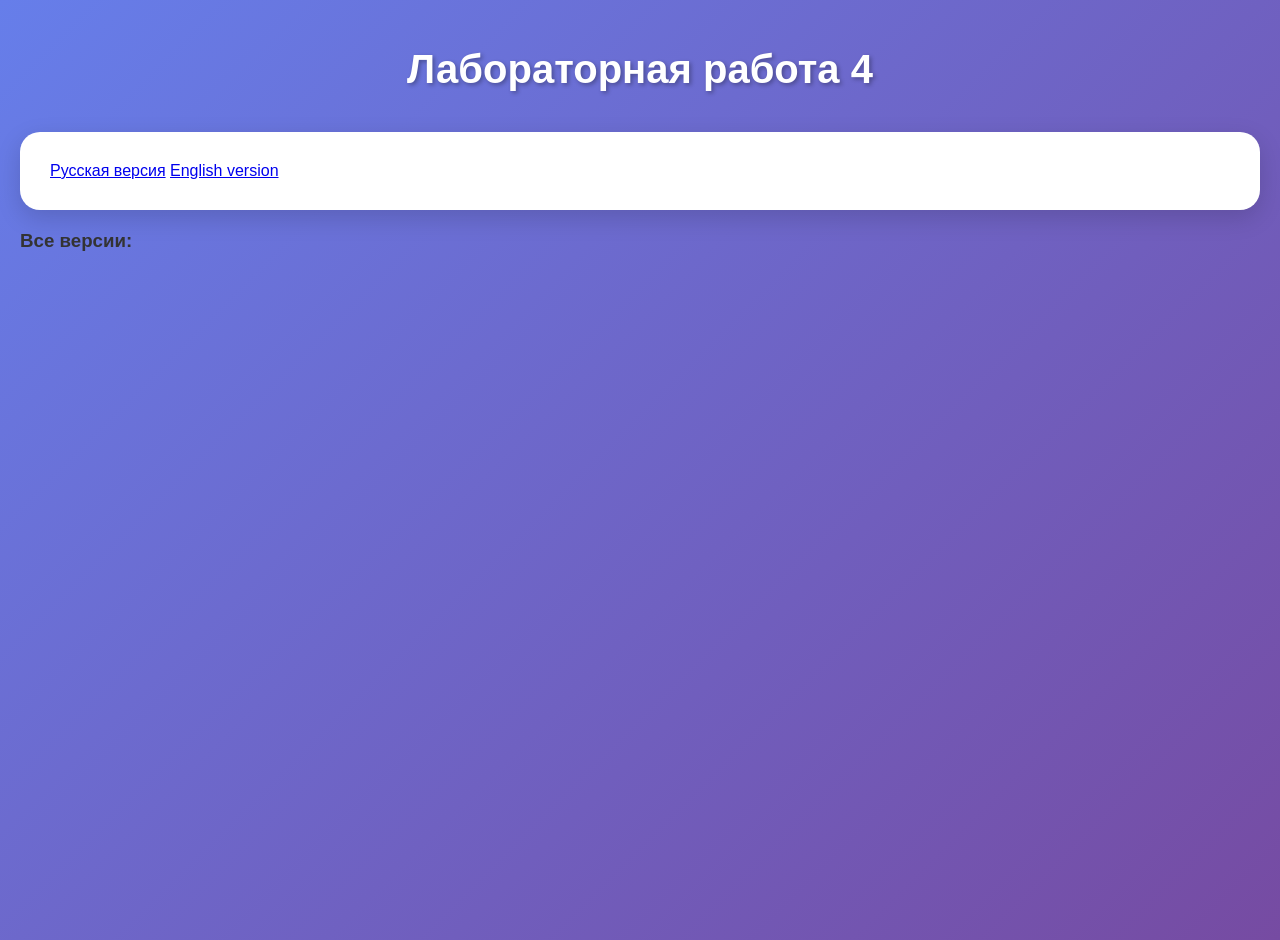
<file: index.htm>
<!DOCTYPE html>
<html>
<head>
    <meta charset="UTF-8">
    <title>Все версии</title>
    <link rel="stylesheet" href="style.css">
</head>
<body>
    <h1>Лабораторная работа 4 </h1>
    
    <div>
        <a href="./ru/index.html">Русская версия</a>
        <a href="./en/index.html">English version</a>
    </div>

    <h3>Все версии:</h3>

</body></html>
</file>
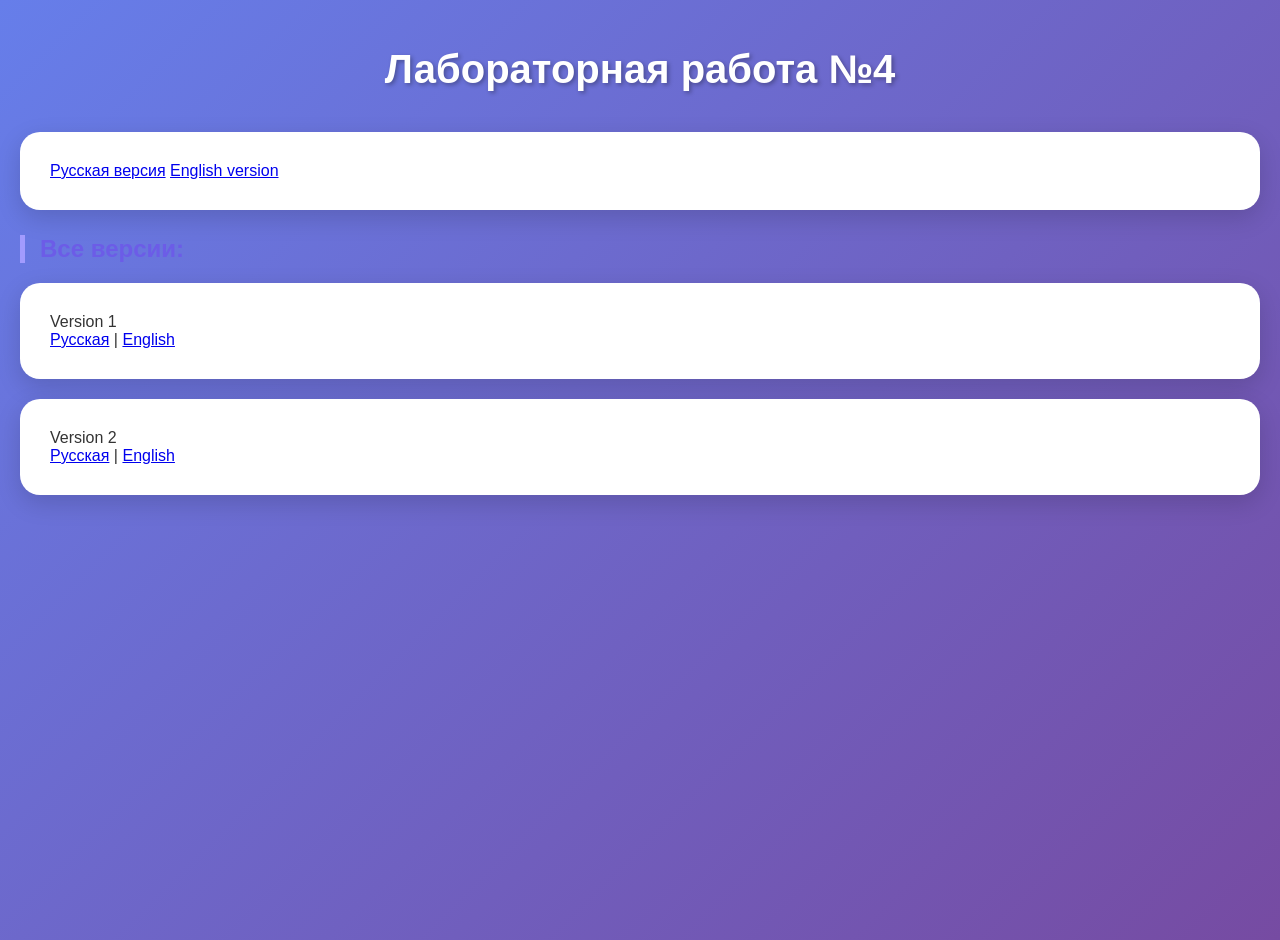
<file: index.html>
<!DOCTYPE html>
<html>
<head>
    <meta charset="UTF-8">
    <title>Лабораторная работа 4</title>
    <link rel="stylesheet" href="style.css">

</head>
<body>
    <h1>Лабораторная работа №4</h1>
    
    <div>
        <a href="./ru/index.html">Русская версия</a>
        <a href="./en/index.html">English version</a>
    </div>

    <h2>Все версии:</h2>
<div>Version 1<br>
<a href='./v1/ru/index.html'>Русская</a> | 
<a href='./v1/en/index.html'>English</a></div>
<div>Version 2<br>
<a href='./v2/ru/index.html'>Русская</a> | 
<a href='./v2/en/index.html'>English</a></div>
</body></html>
</file>
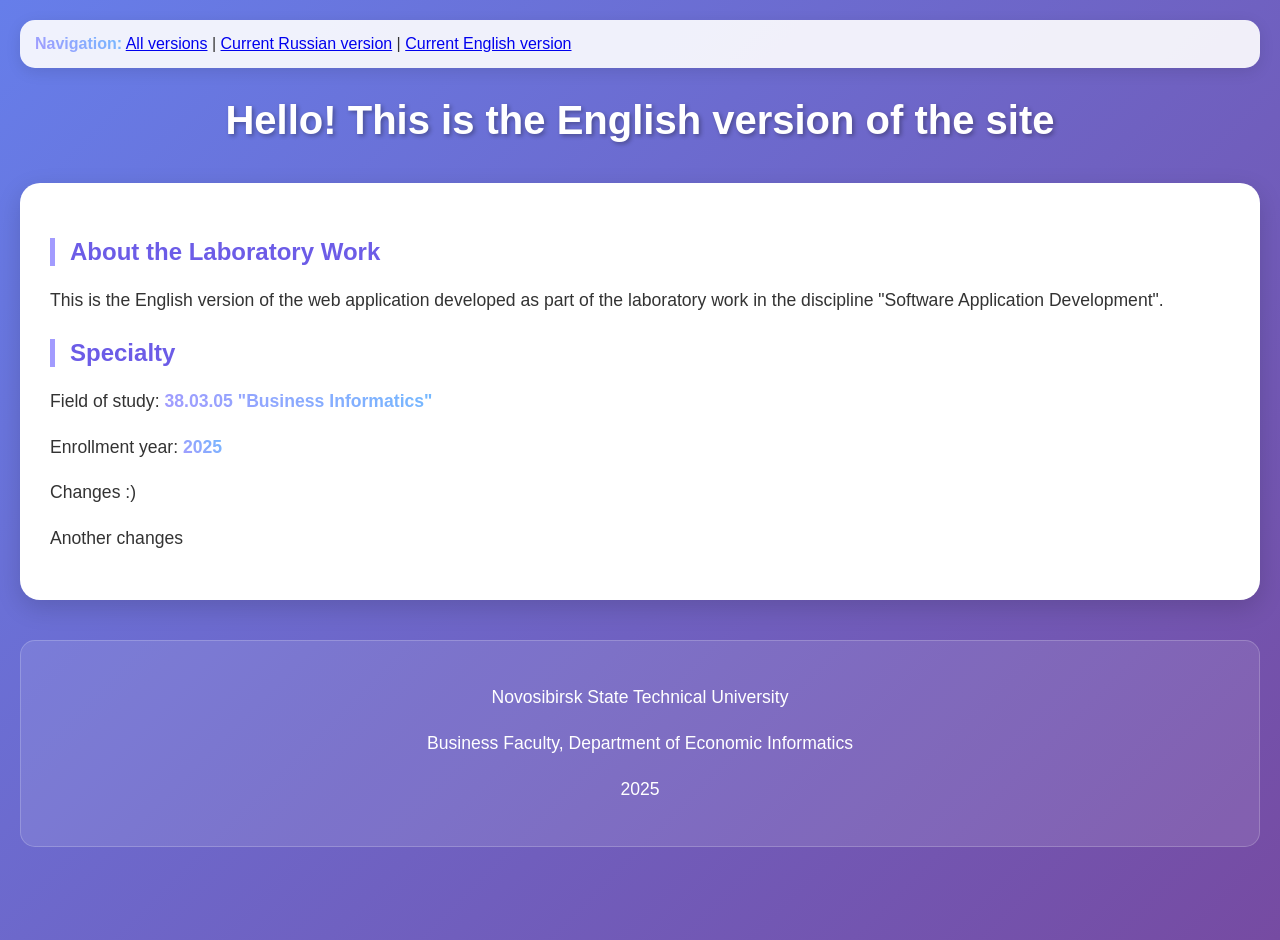
<file: en/index.html>
<!DOCTYPE html>
<html lang="en">
<head>
    <meta charset="UTF-8">
    <meta name="viewport" content="width=device-width, initial-scale=1.0">
    <title>English Version</title>
    <link rel="stylesheet" href="../style.css">
</head>
<body>
    <nav>
        <strong>Navigation:</strong>
        <a href="/dsa-lab4/index.html">All versions</a> |
        <a href="/dsa-lab4/ru/index.html">Current Russian version</a> |
        <a href="/dsa-lab4/en/index.html">Current English version</a>
    </nav>

    <h1>Hello! This is the English version of the site</h1>
    
    <div>
        <h2>About the Laboratory Work</h2>
        <p>This is the English version of the web application developed as part of the laboratory work in the discipline "Software Application Development".</p>
        
        <h2>Specialty</h2>
        <p>Field of study: <strong>38.03.05 "Business Informatics"</strong></p>
        <p>Enrollment year: <strong>2025</strong></p>

        <p>Changes :)</p>
        <p>Another changes</p>
       
    </div>

    <footer>
        <p>Novosibirsk State Technical University</p>
        <p>Business Faculty, Department of Economic Informatics</p>
        <p>2025</p>
    </footer>
</body>
</html>
</file>
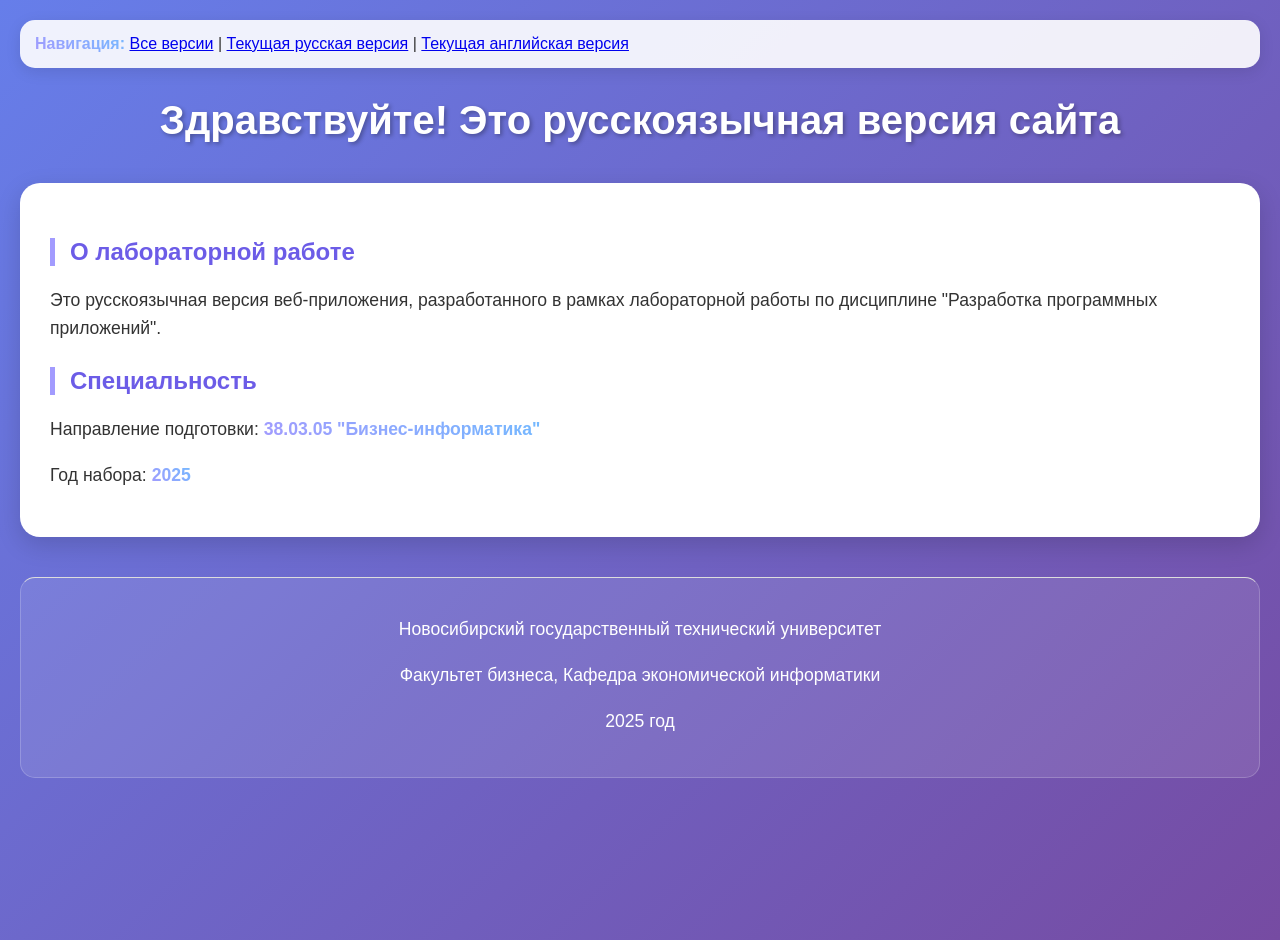
<file: ru/index.htm>
<!DOCTYPE html>
<html lang="ru">
<head>
    <meta charset="UTF-8">
    <meta name="viewport" content="width=device-width, initial-scale=1.0">
    <title>Русская версия </title>
    <link rel="stylesheet" href="../style.css">
</head>
<body>
    <nav>
        <strong>Навигация: </strong>
        <a href="/dsa-lab4/index.html">Все версии</a> |
        <a href="/dsa-lab4/ru/index.html">Текущая русская версия</a> |
        <a href="/dsa-lab4/en/index.html">Текущая английская версия</a>
    </nav>

    <h1>Здравствуйте! Это русскоязычная версия сайта</h1>
    
    <div>
        <h2>О лабораторной работе</h2>
        <p>Это русскоязычная версия веб-приложения, разработанного в рамках лабораторной работы по дисциплине "Разработка программных приложений".</p>
        
        <h2>Специальность</h2>
        <p>Направление подготовки: <strong>38.03.05 "Бизнес-информатика"</strong></p>
        <p>Год набора: <strong>2025</strong></p>
       
    </div>

    <footer style="margin-top: 40px; padding-top: 20px; border-top: 1px solid #ddd;">
        <p>Новосибирский государственный технический университет</p>
        <p>Факультет бизнеса, Кафедра экономической информатики</p>
        <p>2025 год</p>
    </footer>
</body>
</html>
</file>
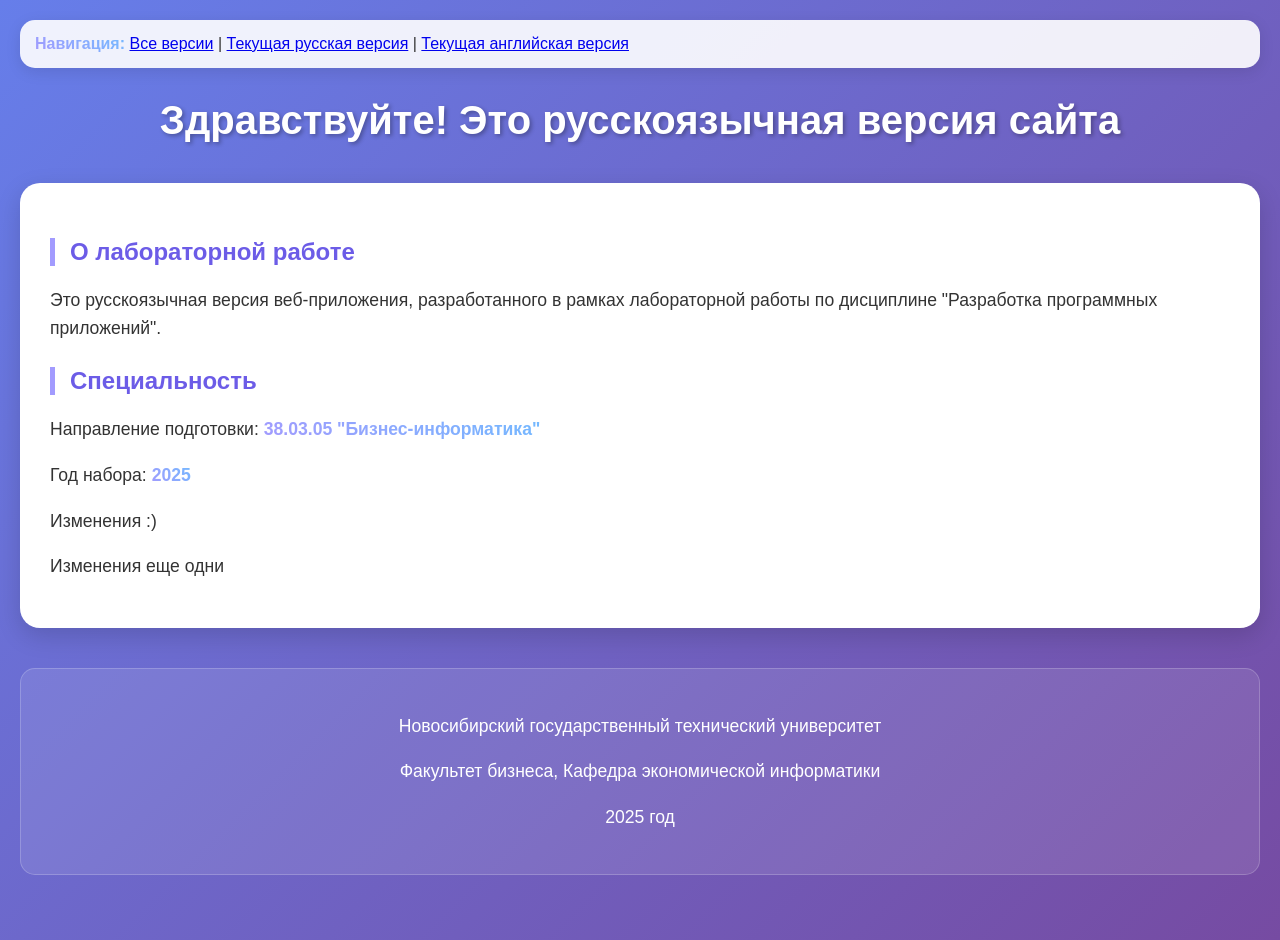
<file: ru/index.html>
<!DOCTYPE html>
<html lang="ru">
<head>
    <meta charset="UTF-8">
    <meta name="viewport" content="width=device-width, initial-scale=1.0">
    <title>Русская версия</title>
    <link rel="stylesheet" href="../style.css">
</head>
<body>
    <nav>
        <strong>Навигация:</strong>
        <a href="/dsa-lab4/index.html">Все версии</a> |
        <a href="/dsa-lab4/ru/index.html">Текущая русская версия</a> |
        <a href="/dsa-lab4/en/index.html">Текущая английская версия</a>
    </nav>

    <h1>Здравствуйте! Это русскоязычная версия сайта</h1>
    
    <div>
        <h2>О лабораторной работе</h2>
        <p>Это русскоязычная версия веб-приложения, разработанного в рамках лабораторной работы по дисциплине "Разработка программных приложений".</p>
        
        <h2>Специальность</h2>
        <p>Направление подготовки: <strong>38.03.05 "Бизнес-информатика"</strong></p>
        <p>Год набора: <strong>2025</strong></p>
        <p>Изменения :)</p>
        <p>Изменения еще одни</p>
       
    </div>

    <footer>
        <p>Новосибирский государственный технический университет</p>
        <p>Факультет бизнеса, Кафедра экономической информатики</p>
        <p>2025 год</p>
    </footer>
</body>
</html>
</file>
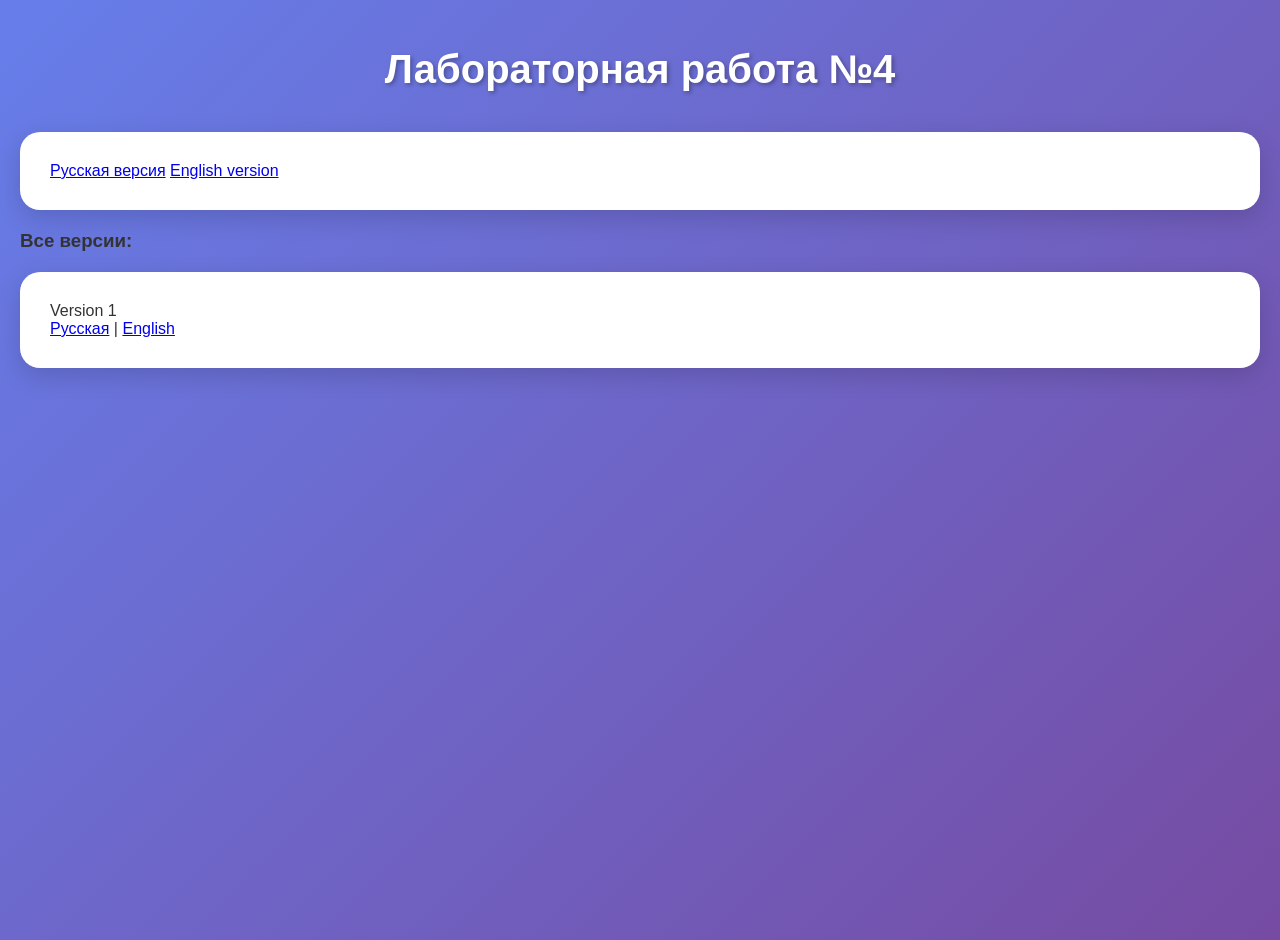
<file: v2/index.html>
<!DOCTYPE html>
<html>
<head>
    <meta charset="UTF-8">
    <title>Лабораторная работа 4</title>
    <link rel="stylesheet" href="../style.css">

</head>
<body>
    <h1>Лабораторная работа №4</h1>
    
    <div>
        <a href="./ru/index.html">Русская версия</a>
        <a href="./en/index.html">English version</a>
    </div>

    <h3>Все версии:</h3>
<div>Version 1<br>
<a href='./v1/ru/index.html'>Русская</a> | 
<a href='./v1/en/index.html'>English</a></div>
</body></html>
</file>
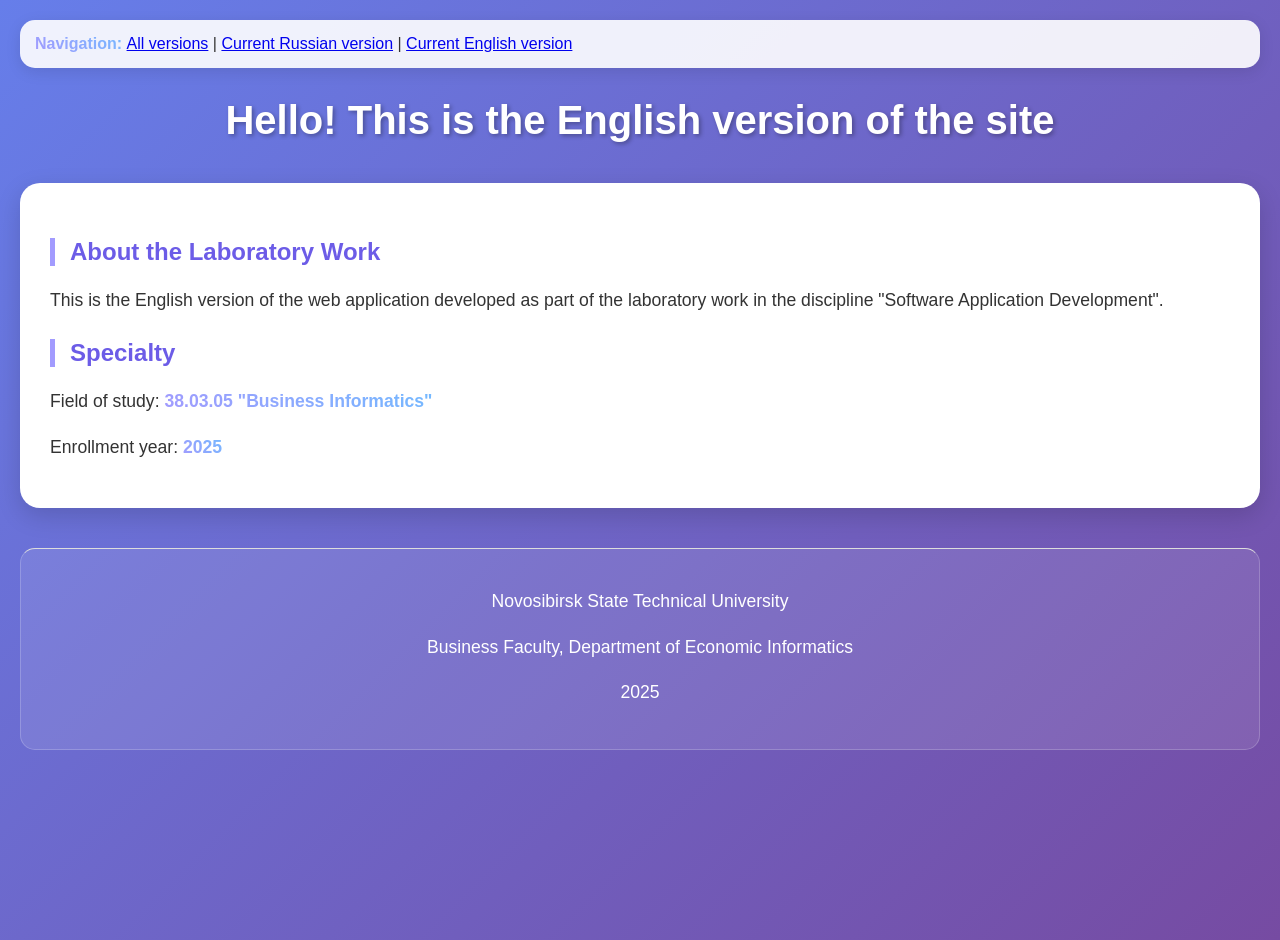
<file: v1/en/index.html>
<!DOCTYPE html>
<html lang="en">
<head>
    <meta charset="UTF-8">
    <meta name="viewport" content="width=device-width, initial-scale=1.0">
    <title>English Version </title>
    <link rel="stylesheet" href="../style.css">
</head>
<body>
    <nav>
        <strong>Navigation: </strong>
        <a href="/dsa-lab4/index.html">All versions</a> |
        <a href="/dsa-lab4/ru/index.html">Current Russian version</a> |
        <a href="/dsa-lab4/en/index.html">Current English version</a>
    </nav>

    <h1>Hello! This is the English version of the site</h1>
    
    <div>
        <h2>About the Laboratory Work</h2>
        <p>This is the English version of the web application developed as part of the laboratory work in the discipline "Software Application Development".</p>
        
        <h2>Specialty</h2>
        <p>Field of study: <strong>38.03.05 "Business Informatics"</strong></p>
        <p>Enrollment year: <strong>2025</strong></p>
       
    </div>

    <footer style="margin-top: 40px; padding-top: 20px; border-top: 1px solid #ddd;">
        <p>Novosibirsk State Technical University</p>
        <p>Business Faculty, Department of Economic Informatics</p>
        <p>2025</p>
    </footer>
</body>
</html>
</file>
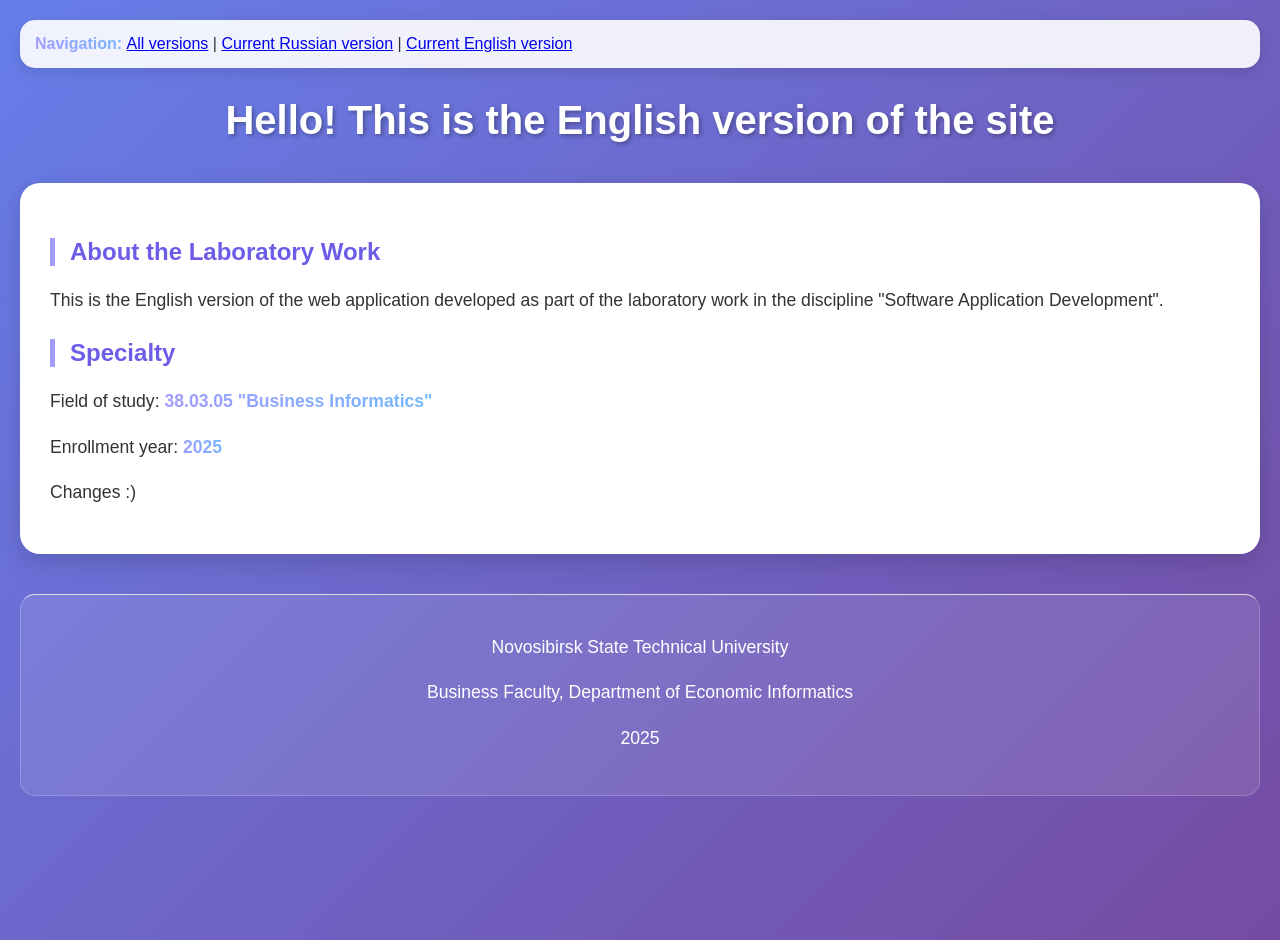
<file: v2/en/index.html>
<!DOCTYPE html>
<html lang="en">
<head>
    <meta charset="UTF-8">
    <meta name="viewport" content="width=device-width, initial-scale=1.0">
    <title>English Version </title>
    <link rel="stylesheet" href="../style.css">
</head>
<body>
    <nav>
        <strong>Navigation: </strong>
        <a href="/dsa-lab4/index.html">All versions</a> |
        <a href="/dsa-lab4/ru/index.html">Current Russian version</a> |
        <a href="/dsa-lab4/en/index.html">Current English version</a>
    </nav>

    <h1>Hello! This is the English version of the site</h1>
    
    <div>
        <h2>About the Laboratory Work</h2>
        <p>This is the English version of the web application developed as part of the laboratory work in the discipline "Software Application Development".</p>
        
        <h2>Specialty</h2>
        <p>Field of study: <strong>38.03.05 "Business Informatics"</strong></p>
        <p>Enrollment year: <strong>2025</strong></p>

        <p>Changes :)</p>
       
    </div>

    <footer style="margin-top: 40px; padding-top: 20px; border-top: 1px solid #ddd;">
        <p>Novosibirsk State Technical University</p>
        <p>Business Faculty, Department of Economic Informatics</p>
        <p>2025</p>
    </footer>
</body>
</html>
</file>
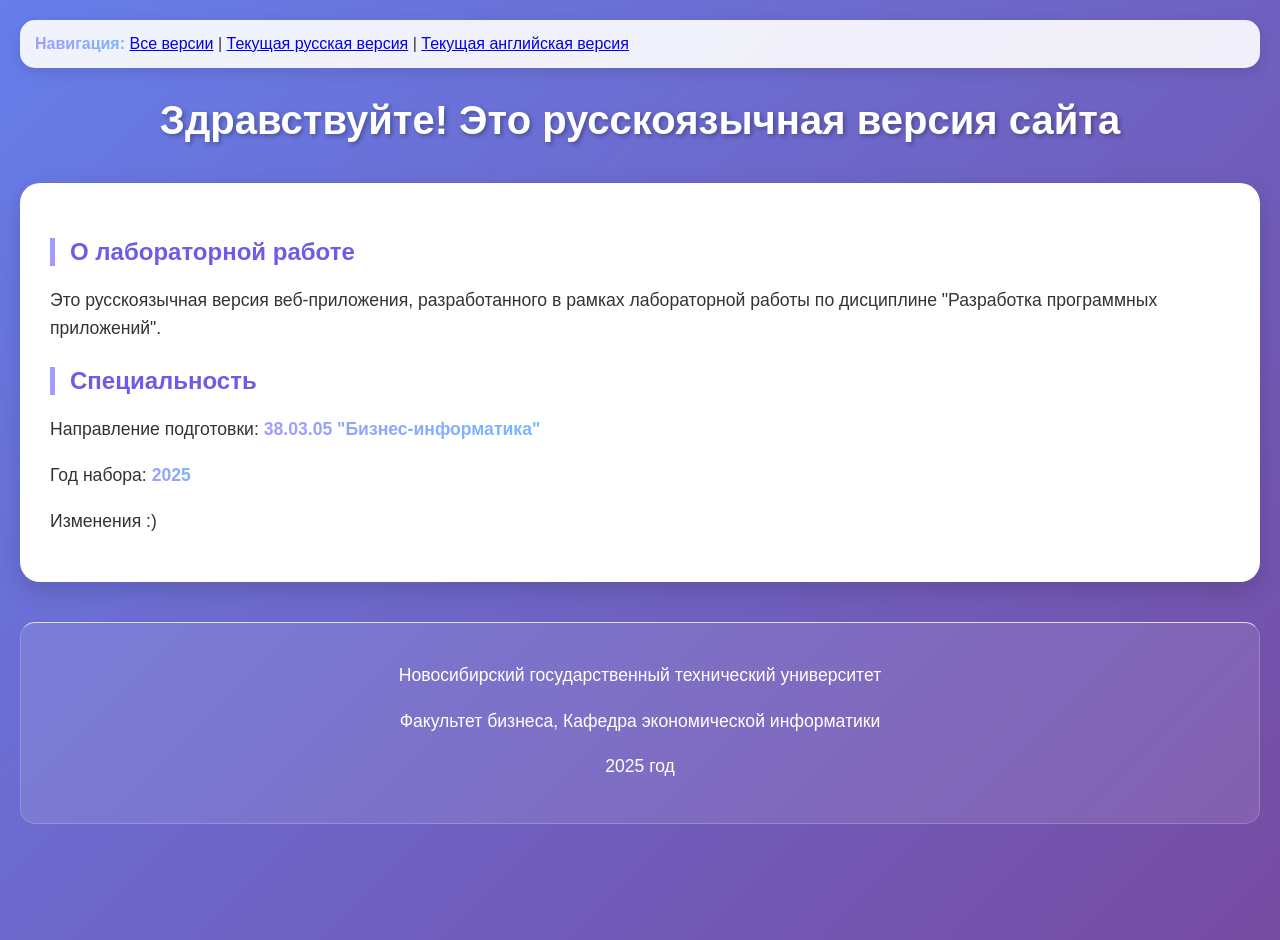
<file: v2/ru/index.html>
<!DOCTYPE html>
<html lang="ru">
<head>
    <meta charset="UTF-8">
    <meta name="viewport" content="width=device-width, initial-scale=1.0">
    <title>Русская версия </title>
    <link rel="stylesheet" href="../style.css">
</head>
<body>
    <nav>
        <strong>Навигация: </strong>
        <a href="/dsa-lab4/index.html">Все версии</a> |
        <a href="/dsa-lab4/ru/index.html">Текущая русская версия</a> |
        <a href="/dsa-lab4/en/index.html">Текущая английская версия</a>
    </nav>

    <h1>Здравствуйте! Это русскоязычная версия сайта</h1>
    
    <div>
        <h2>О лабораторной работе</h2>
        <p>Это русскоязычная версия веб-приложения, разработанного в рамках лабораторной работы по дисциплине "Разработка программных приложений".</p>
        
        <h2>Специальность</h2>
        <p>Направление подготовки: <strong>38.03.05 "Бизнес-информатика"</strong></p>
        <p>Год набора: <strong>2025</strong></p>
        <p>Изменения :)</p>
       
    </div>

    <footer style="margin-top: 40px; padding-top: 20px; border-top: 1px solid #ddd;">
        <p>Новосибирский государственный технический университет</p>
        <p>Факультет бизнеса, Кафедра экономической информатики</p>
        <p>2025 год</p>
    </footer>
</body>
</html>
</file>
<file: style.css>
body {
    font-family: 'Segoe UI', Tahoma, Geneva, Verdana, sans-serif;
    background: linear-gradient(135deg, #667eea 0%, #764ba2 100%);
    color: #333;
    margin: 0;
    padding: 20px;
    min-height: 100vh;
}

nav {
    background: rgba(255, 255, 255, 0.9);
    padding: 15px;
    border-radius: 15px;
    box-shadow: 0 4px 15px rgba(0, 0, 0, 0.1);
    margin-bottom: 30px;
}

h1 {
    text-align: center;
    color: white;
    text-shadow: 2px 2px 4px rgba(0, 0, 0, 0.3);
    font-size: 2.5em;
    margin-bottom: 40px;
}

div {
    background: white;
    padding: 30px;
    border-radius: 20px;
    box-shadow: 0 8px 25px rgba(0, 0, 0, 0.15);
    margin: 20px 0;
}

h2 {
    color: #6c5ce7;
    border-left: 5px solid #a29bfe;
    padding-left: 15px;
    margin-top: 25px;
}

p {
    line-height: 1.6;
    font-size: 1.1em;
}

strong {
    color: #6c5ce7;
    background: linear-gradient(45deg, #a29bfe, #74b9ff);
    -webkit-background-clip: text;
    -webkit-text-fill-color: transparent;
    background-clip: text;
}

footer {
    background: rgba(255, 255, 255, 0.1);
    border-radius: 15px;
    padding: 25px;
    text-align: center;
    color: white;
    margin-top: 40px;
    border: 1px solid rgba(255, 255, 255, 0.2);
}
</file>
<file: v1/style.css>
body {
    font-family: 'Segoe UI', Tahoma, Geneva, Verdana, sans-serif;
    background: linear-gradient(135deg, #667eea 0%, #764ba2 100%);
    color: #333;
    margin: 0;
    padding: 20px;
    min-height: 100vh;
}

nav {
    background: rgba(255, 255, 255, 0.9);
    padding: 15px;
    border-radius: 15px;
    box-shadow: 0 4px 15px rgba(0, 0, 0, 0.1);
    margin-bottom: 30px;
}

h1 {
    text-align: center;
    color: white;
    text-shadow: 2px 2px 4px rgba(0, 0, 0, 0.3);
    font-size: 2.5em;
    margin-bottom: 40px;
}

div {
    background: white;
    padding: 30px;
    border-radius: 20px;
    box-shadow: 0 8px 25px rgba(0, 0, 0, 0.15);
    margin: 20px 0;
}

h2 {
    color: #6c5ce7;
    border-left: 5px solid #a29bfe;
    padding-left: 15px;
    margin-top: 25px;
}

p {
    line-height: 1.6;
    font-size: 1.1em;
}

strong {
    color: #6c5ce7;
    background: linear-gradient(45deg, #a29bfe, #74b9ff);
    -webkit-background-clip: text;
    -webkit-text-fill-color: transparent;
    background-clip: text;
}

footer {
    background: rgba(255, 255, 255, 0.1);
    border-radius: 15px;
    padding: 25px;
    text-align: center;
    color: white;
    margin-top: 40px;
    border: 1px solid rgba(255, 255, 255, 0.2);
}
</file>
<file: v2/style.css>
body {
    font-family: 'Segoe UI', Tahoma, Geneva, Verdana, sans-serif;
    background: linear-gradient(135deg, #667eea 0%, #764ba2 100%);
    color: #333;
    margin: 0;
    padding: 20px;
    min-height: 100vh;
}

nav {
    background: rgba(255, 255, 255, 0.9);
    padding: 15px;
    border-radius: 15px;
    box-shadow: 0 4px 15px rgba(0, 0, 0, 0.1);
    margin-bottom: 30px;
}

h1 {
    text-align: center;
    color: white;
    text-shadow: 2px 2px 4px rgba(0, 0, 0, 0.3);
    font-size: 2.5em;
    margin-bottom: 40px;
}

div {
    background: white;
    padding: 30px;
    border-radius: 20px;
    box-shadow: 0 8px 25px rgba(0, 0, 0, 0.15);
    margin: 20px 0;
}

h2 {
    color: #6c5ce7;
    border-left: 5px solid #a29bfe;
    padding-left: 15px;
    margin-top: 25px;
}

p {
    line-height: 1.6;
    font-size: 1.1em;
}

strong {
    color: #6c5ce7;
    background: linear-gradient(45deg, #a29bfe, #74b9ff);
    -webkit-background-clip: text;
    -webkit-text-fill-color: transparent;
    background-clip: text;
}

footer {
    background: rgba(255, 255, 255, 0.1);
    border-radius: 15px;
    padding: 25px;
    text-align: center;
    color: white;
    margin-top: 40px;
    border: 1px solid rgba(255, 255, 255, 0.2);
}
</file>
